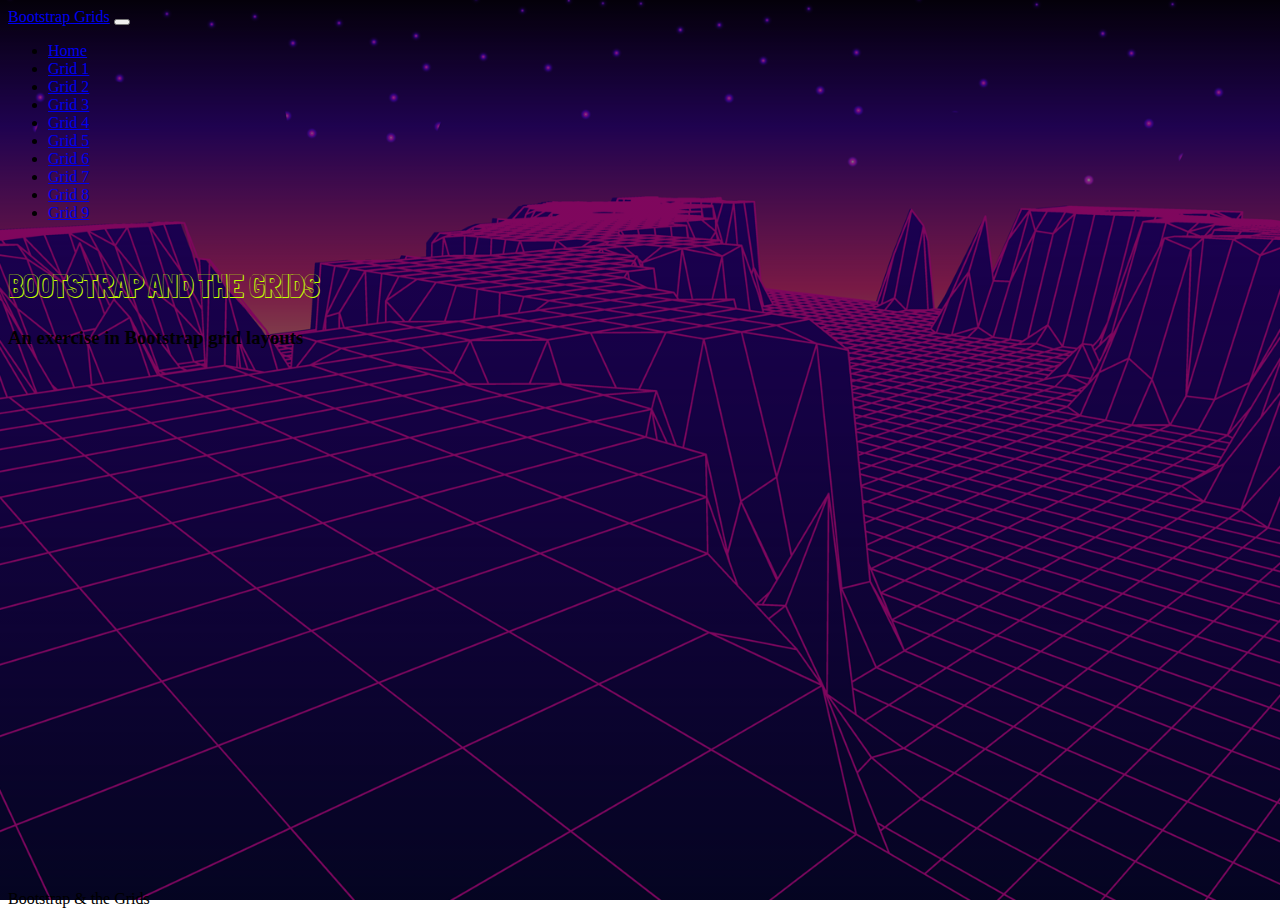
<file: index.html>
<!DOCTYPE html>
<html lang="en">
  <head>
    <meta charset="UTF-8" />
    <meta
      name="viewport"
      content="width=device-width, initial-scale=1.0, shrink-to-fit=no"
    />
    <title>Bootstrap & the Grids</title>

    <!-- Bootstrap CSS-->
    <link
      href="https://cdn.jsdelivr.net/npm/bootstrap@5.3.0-alpha2/dist/css/bootstrap.min.css"
      rel="stylesheet"
      integrity="sha384-aFq/bzH65dt+w6FI2ooMVUpc+21e0SRygnTpmBvdBgSdnuTN7QbdgL+OapgHtvPp"
      crossorigin="anonymous"
    />
    <!-- Google Fonts -->
    <link rel="preconnect" href="https://fonts.googleapis.com" />
    <link rel="preconnect" href="https://fonts.gstatic.com" crossorigin />
    <link
      href="https://fonts.googleapis.com/css2?family=Londrina+Shadow&display=swap"
      rel="stylesheet"
    />

    <!-- Custom CSS -->
    <link rel="stylesheet" href="/css/site.css" />
  </head>
  <body class="bgimage">
    <header>
      <nav class="navbar navbar-expand-lg navbar-dark bg-dark">
        <div class="container-fluid">
          <a class="navbar-brand" href="/grid1.html"> Bootstrap Grids</a>
          <button
            class="navbar-toggler"
            type="button"
            data-bs-toggle="collapse"
            data-bs-target="#navbarSupportedContent"
            aria-controls="navbarSupportedContent"
            aria-expanded="false"
            aria-label="Toggle navigation"
          >
            <span class="navbar-toggler-icon"></span>
          </button>
          <div class="collapse navbar-collapse" id="navbarSupportedContent">
            <ul class="navbar-nav me-auto mb-2 mb-lg-0">
              <li class="nav-item">
                <a
                  class="nav-link active"
                  aria-current="page"
                  href="/index.html"
                  >Home</a
                >
              </li>
              <li class="nav-item">
                <a class="nav-link" href="/grid1.html">Grid 1</a>
              </li>
              <li class="nav-item">
                <a class="nav-link" href="/grid2.html">Grid 2</a>
              </li>
              <li class="nav-item">
                <a class="nav-link" href="/grid3.html">Grid 3</a>
              </li>
              <li class="nav-item">
                <a class="nav-link" href="/grid4.html">Grid 4</a>
              </li>
              <li class="nav-item">
                <a class="nav-link" href="/grid5.html">Grid 5</a>
              </li>
              <li class="nav-item">
                <a class="nav-link" href="/grid6.html">Grid 6</a>
              </li>
              <li class="nav-item">
                <a class="nav-link" href="/grid7.html">Grid 7</a>
              </li>
              <li class="nav-item">
                <a class="nav-link" href="/grid8.html">Grid 8</a>
              </li>
              <li class="nav-item">
                <a class="nav-link" href="/grid9.html">Grid 9</a>
              </li>
            </ul>
          </div>
        </div>
      </nav>
    </header>
    <main>
      <div
        class="container d-flex justify-content-center align-items-center h-100"
      >
        <div class="text-center">
          <h1 class="display-1 heroText">Bootstrap and the Grids</h1>
          <h3 class="text-light">An exercise in Bootstrap grid layouts</h3>
        </div>
      </div>
    </main>
    <footer class="bg-dark p-3">
      <div class="text-center">
        <!-- not a semantic tag, divides page by the width of the page-->
        <span class="text-light"> Bootstrap & the Grids </span>
        <!-- span tag is similar to a div, lets you format something inside of the span, a portion of a line, inline-->
      </div>
    </footer>
    <script
      src="https://cdn.jsdelivr.net/npm/bootstrap@5.3.0-alpha2/dist/js/bootstrap.bundle.min.js"
      integrity="sha384-qKXV1j0HvMUeCBQ+QVp7JcfGl760yU08IQ+GpUo5hlbpg51QRiuqHAJz8+BrxE/N"
      crossorigin="anonymous"
    ></script>
  </body>
</html>
</file>
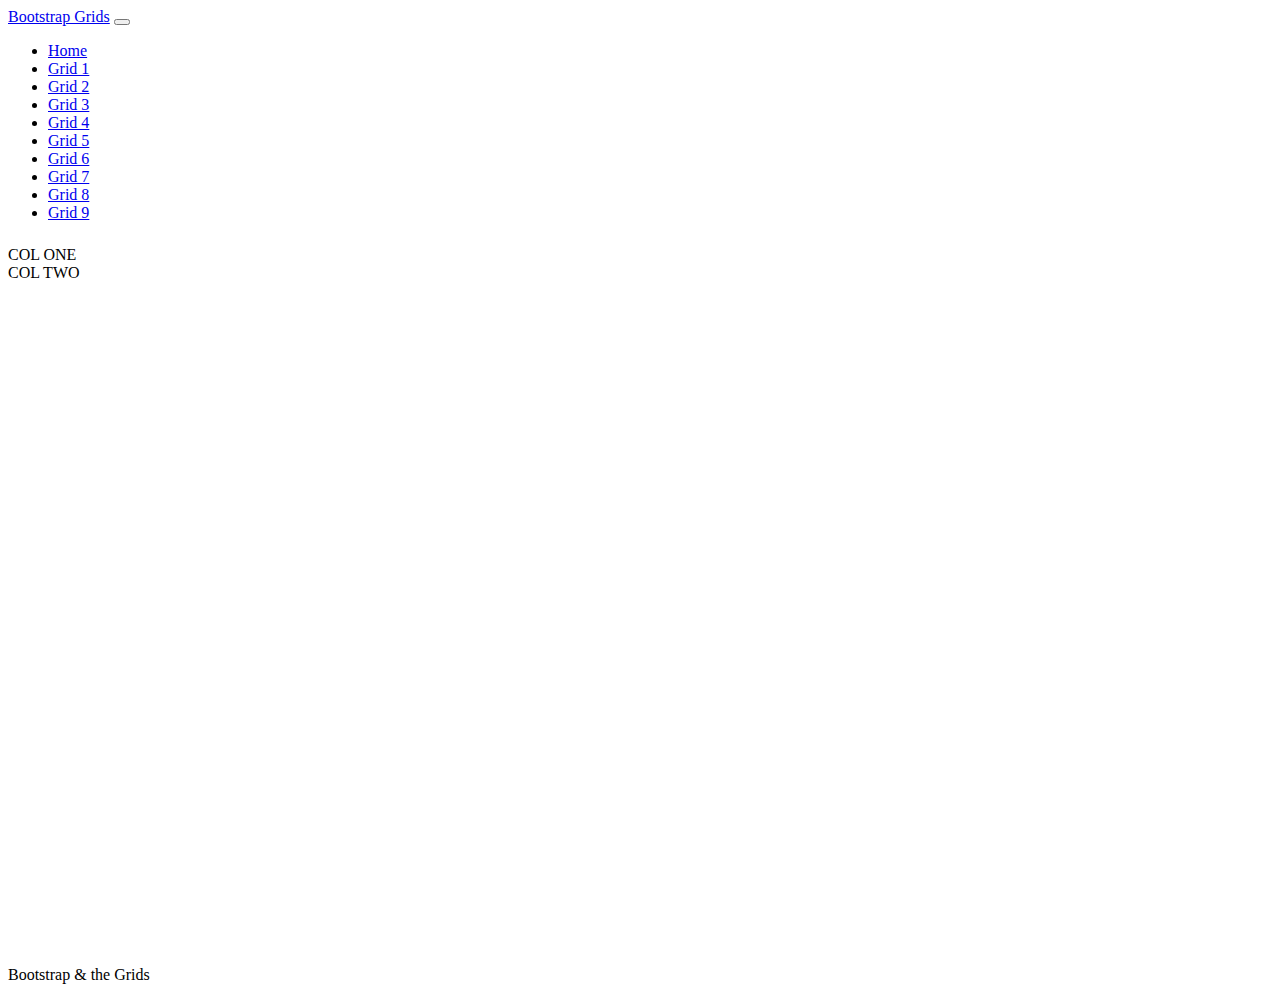
<file: grid1.html>
<!DOCTYPE html>
<html lang="en">
  <head>
    <meta charset="UTF-8" />
    <meta
      name="viewport"
      content="width=device-width, initial-scale=1.0, shrink-to-fit=no"
    />
    <title>Bootstrap & the Grids</title>

    <!-- Bootstrap CSS-->
    <link
      href="https://cdn.jsdelivr.net/npm/bootstrap@5.3.0-alpha2/dist/css/bootstrap.min.css"
      rel="stylesheet"
      integrity="sha384-aFq/bzH65dt+w6FI2ooMVUpc+21e0SRygnTpmBvdBgSdnuTN7QbdgL+OapgHtvPp"
      crossorigin="anonymous"
    />
    <!-- Google Fonts -->
    <link rel="preconnect" href="https://fonts.googleapis.com" />
    <link rel="preconnect" href="https://fonts.gstatic.com" crossorigin />
    <link
      href="https://fonts.googleapis.com/css2?family=Londrina+Shadow&display=swap"
      rel="stylesheet"
    />

    <!-- Custom CSS -->
    <link rel="stylesheet" href="/css/site.css" />
  </head>
  <body>
    <header>
      <nav class="navbar navbar-expand-lg navbar-dark bg-dark">
        <div class="container-fluid">
          <a class="navbar-brand" href="/grid1.html"> Bootstrap Grids</a>
          <button
            class="navbar-toggler"
            type="button"
            data-bs-toggle="collapse"
            data-bs-target="#navbarSupportedContent"
            aria-controls="navbarSupportedContent"
            aria-expanded="false"
            aria-label="Toggle navigation"
          >
            <span class="navbar-toggler-icon"></span>
          </button>
          <div class="collapse navbar-collapse" id="navbarSupportedContent">
            <ul class="navbar-nav me-auto mb-2 mb-lg-0">
              <li class="nav-item">
                <a class="nav-link" href="/index.html">Home</a>
              </li>
              <li class="nav-item">
                <a
                  class="nav-link active"
                  aria-current="page"
                  href="/grid1.html"
                  >Grid 1</a
                >
              </li>
              <li class="nav-item">
                <a class="nav-link" href="/grid2.html">Grid 2</a>
              </li>
              <li class="nav-item">
                <a class="nav-link" href="/grid3.html">Grid 3</a>
              </li>
              <li class="nav-item">
                <a class="nav-link" href="/grid4.html">Grid 4</a>
              </li>
              <li class="nav-item">
                <a class="nav-link" href="/grid5.html">Grid 5</a>
              </li>
              <li class="nav-item">
                <a class="nav-link" href="/grid6.html">Grid 6</a>
              </li>
              <li class="nav-item">
                <a class="nav-link" href="/grid7.html">Grid 7</a>
              </li>
              <li class="nav-item">
                <a class="nav-link" href="/grid8.html">Grid 8</a>
              </li>
              <li class="nav-item">
                <a class="nav-link" href="/grid9.html">Grid 9</a>
              </li>
            </ul>
          </div>
        </div>
      </nav>
    </header>
    <main class="container"> <!-- creates a container which is not the full width of the page, has margins on either side-->
      <div class="minHeight row row-cols-1 row-cols-md-2">
        <!-- responsivesness for columns -->
        <div class="col">
          <article class="h-100 text-light p-3 bg-dark">COL ONE</article>
          <!-- Style the items within the col, not the col themsleves-->
        </div>
        <div class="col">
          <article class="h-100 text-light p-3 bg-secondary">COL TWO</article>
          <!-- Style the items within the col, not the col themsleves-->
        </div>
      </div>
    </main>
    <footer class="bg-dark p-3">
      <div class="text-center">
        <!-- Div is not a semantic tag, divides page by the width of the page-->
        <span class="text-light"> Bootstrap & the Grids </span>
        <!-- span tag is similar to a div, lets you format something inside of the span, a portion of a line, inline-->
      </div>
    </footer>
    <script
      src="https://cdn.jsdelivr.net/npm/bootstrap@5.3.0-alpha2/dist/js/bootstrap.bundle.min.js"
      integrity="sha384-qKXV1j0HvMUeCBQ+QVp7JcfGl760yU08IQ+GpUo5hlbpg51QRiuqHAJz8+BrxE/N"
      crossorigin="anonymous"
    ></script>
  </body>
</html>
</file>
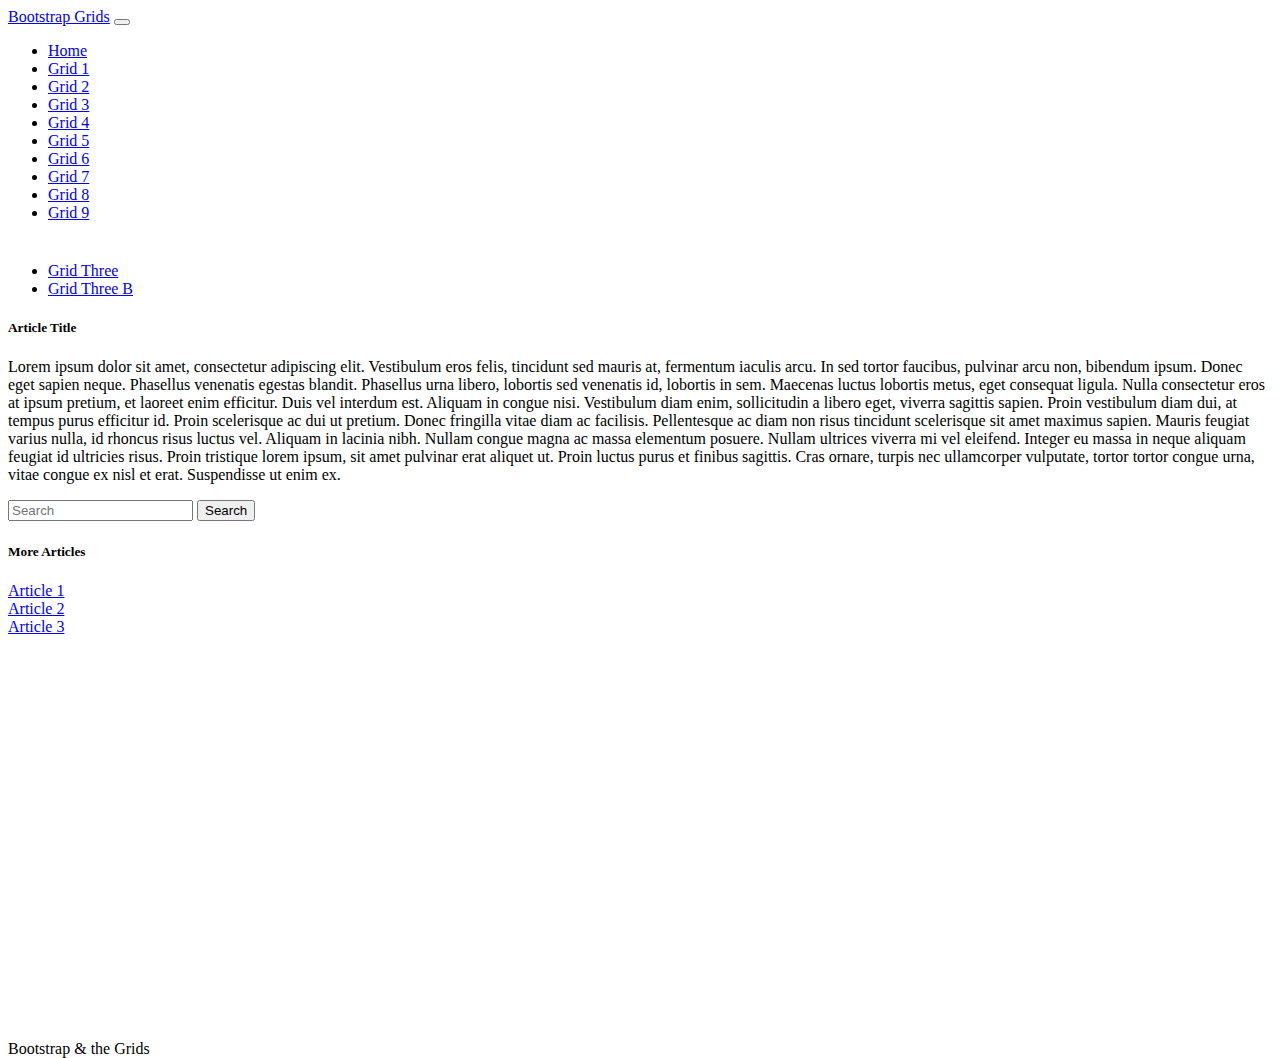
<file: grid3b.html>
<!DOCTYPE html>
<html lang="en">
  <head>
    <meta charset="UTF-8" />
    <meta
      name="viewport"
      content="width=device-width, initial-scale=1.0, shrink-to-fit=no"
    />
    <title>Bootstrap & the Grids</title>

    <!-- Bootstrap CSS-->
    <link
      href="https://cdn.jsdelivr.net/npm/bootstrap@5.3.0-alpha2/dist/css/bootstrap.min.css"
      rel="stylesheet"
      integrity="sha384-aFq/bzH65dt+w6FI2ooMVUpc+21e0SRygnTpmBvdBgSdnuTN7QbdgL+OapgHtvPp"
      crossorigin="anonymous"
    />
    <!-- Google Fonts -->
    <link rel="preconnect" href="https://fonts.googleapis.com" />
    <link rel="preconnect" href="https://fonts.gstatic.com" crossorigin />
    <link
      href="https://fonts.googleapis.com/css2?family=Londrina+Shadow&display=swap"
      rel="stylesheet"
    />

    <!-- Custom CSS -->
    <link rel="stylesheet" href="/css/site.css" />
  </head>
  <body>
    <header>
      <nav class="navbar navbar-expand-lg navbar-dark bg-dark">
        <div class="container-fluid">
          <a class="navbar-brand" href="/grid1.html"> Bootstrap Grids</a>
          <button
            class="navbar-toggler"
            type="button"
            data-bs-toggle="collapse"
            data-bs-target="#navbarSupportedContent"
            aria-controls="navbarSupportedContent"
            aria-expanded="false"
            aria-label="Toggle navigation"
          >
            <span class="navbar-toggler-icon"></span>
          </button>
          <div class="collapse navbar-collapse" id="navbarSupportedContent">
            <ul class="navbar-nav me-auto mb-2 mb-lg-0">
              <li class="nav-item">
                <a class="nav-link" href="/index.html">Home</a>
              </li>
              <li class="nav-item">
                <a class="nav-link" href="/grid1.html">Grid 1</a>
              </li>
              <li class="nav-item">
                <a class="nav-link" href="/grid2.html">Grid 2</a>
              </li>
              <li class="nav-item">
                <a
                  class="nav-link active"
                  aria-current="page"
                  href="/grid3.html"
                  >Grid 3</a
                >
              </li>
              <li class="nav-item">
                <a class="nav-link" href="/grid4.html">Grid 4</a>
              </li>
              <li class="nav-item">
                <a class="nav-link" href="/grid5.html">Grid 5</a>
              </li>
              <li class="nav-item">
                <a class="nav-link" href="/grid6.html">Grid 6</a>
              </li>
              <li class="nav-item">
                <a class="nav-link" href="/grid7.html">Grid 7</a>
              </li>
              <li class="nav-item">
                <a class="nav-link" href="/grid8.html">Grid 8</a>
              </li>
              <li class="nav-item">
                <a class="nav-link" href="/grid9.html">Grid 9</a>
              </li>
            </ul>
          </div>
        </div>
      </nav>
    </header>
    <main class="container">
      <ul class="nav nav-pills mb-1">
        <li class="nav-item">
          <a class="nav-link" href="/grid3.html">Grid Three</a>
        </li>
        <li class="nav-item">
          <a class="nav-link active" href="/grid3b.html">Grid Three B</a>
        </li>
      </ul>
      <div class="minHeight row g-2">
        <div class="col-7">
          <article class="bg-secondary text-light">
            <div class="p-3">
              <h5>Article Title</h5>
              <p>
                Lorem ipsum dolor sit amet, consectetur adipiscing elit.
                Vestibulum eros felis, tincidunt sed mauris at, fermentum
                iaculis arcu. In sed tortor faucibus, pulvinar arcu non,
                bibendum ipsum. Donec eget sapien neque. Phasellus venenatis
                egestas blandit. Phasellus urna libero, lobortis sed venenatis
                id, lobortis in sem. Maecenas luctus lobortis metus, eget
                consequat ligula. Nulla consectetur eros at ipsum pretium, et
                laoreet enim efficitur. Duis vel interdum est. Aliquam in congue
                nisi. Vestibulum diam enim, sollicitudin a libero eget, viverra
                sagittis sapien. Proin vestibulum diam dui, at tempus purus
                efficitur id. Proin scelerisque ac dui ut pretium. Donec
                fringilla vitae diam ac facilisis. Pellentesque ac diam non
                risus tincidunt scelerisque sit amet maximus sapien. Mauris
                feugiat varius nulla, id rhoncus risus luctus vel. Aliquam in
                lacinia nibh. Nullam congue magna ac massa elementum posuere.
                Nullam ultrices viverra mi vel eleifend. Integer eu massa in
                neque aliquam feugiat id ultricies risus. Proin tristique lorem
                ipsum, sit amet pulvinar erat aliquet ut. Proin luctus purus et
                finibus sagittis. Cras ornare, turpis nec ullamcorper vulputate,
                tortor tortor congue urna, vitae congue ex nisl et erat.
                Suspendisse ut enim ex.
              </p>
            </div>
          </article>
        </div>
        <div class="col-5 flex-column">
          <aside class="bg-secondary text-light mb-2 d-flex p-3 gap-2">
            <input placeholder="Search" class="form-control" />
            <button class="btn btn-outline-light">Search</button>
          </aside>
          <!-- mb means MARGIN BOTTOM so only margin on the bottom-->
          <aside class="bg-dark text-light p-3 pb-5">
            <h5>More Articles</h5>
            <div class="m-3">
              <a href="#">Article 1</a>
            </div>
            <div class="m-3">
              <a href="#">Article 2</a>
            </div>
            <div class="m-3">
              <a href="#">Article 3</a>
            </div>
          </aside>
        </div>
      </div>
    </main>
    <footer class="bg-dark p-3">
      <div class="text-center">
        <!-- not a semantic tag, divides page by the width of the page-->
        <span class="text-light"> Bootstrap & the Grids </span>
        <!-- span tag is similar to a div, lets you format something inside of the span, a portion of a line, inline-->
      </div>
    </footer>
    <script
      src="https://cdn.jsdelivr.net/npm/bootstrap@5.3.0-alpha2/dist/js/bootstrap.bundle.min.js"
      integrity="sha384-qKXV1j0HvMUeCBQ+QVp7JcfGl760yU08IQ+GpUo5hlbpg51QRiuqHAJz8+BrxE/N"
      crossorigin="anonymous"
    ></script>
  </body>
</html>
</file>
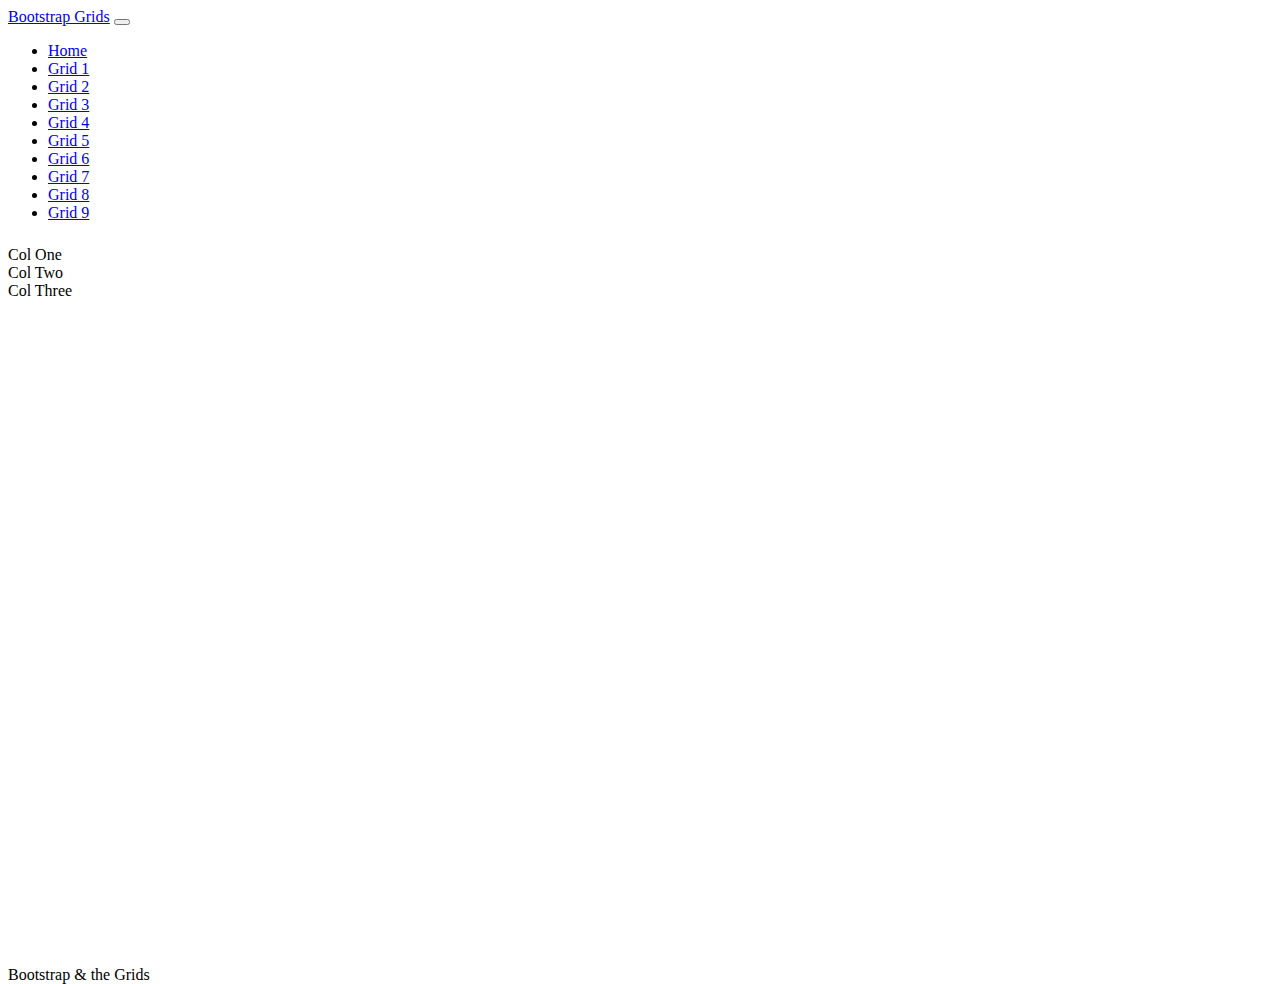
<file: grid4.html>
<!DOCTYPE html>
<html lang="en">
  <head>
    <meta charset="UTF-8" />
    <meta
      name="viewport"
      content="width=device-width, initial-scale=1.0, shrink-to-fit=no"
    />
    <title>Bootstrap & the Grids</title>

    <!-- Bootstrap CSS-->
    <link
      href="https://cdn.jsdelivr.net/npm/bootstrap@5.3.0-alpha2/dist/css/bootstrap.min.css"
      rel="stylesheet"
      integrity="sha384-aFq/bzH65dt+w6FI2ooMVUpc+21e0SRygnTpmBvdBgSdnuTN7QbdgL+OapgHtvPp"
      crossorigin="anonymous"
    />
    <!-- Google Fonts -->
    <link rel="preconnect" href="https://fonts.googleapis.com" />
    <link rel="preconnect" href="https://fonts.gstatic.com" crossorigin />
    <link
      href="https://fonts.googleapis.com/css2?family=Londrina+Shadow&display=swap"
      rel="stylesheet"
    />

    <!-- Custom CSS -->
    <link rel="stylesheet" href="/css/site.css" />
  </head>
  <body>
    <header>
      <nav class="navbar navbar-expand-lg navbar-dark bg-dark">
        <div class="container-fluid">
          <a class="navbar-brand" href="/grid1.html"> Bootstrap Grids</a>
          <button
            class="navbar-toggler"
            type="button"
            data-bs-toggle="collapse"
            data-bs-target="#navbarSupportedContent"
            aria-controls="navbarSupportedContent"
            aria-expanded="false"
            aria-label="Toggle navigation"
          >
            <span class="navbar-toggler-icon"></span>
          </button>
          <div class="collapse navbar-collapse" id="navbarSupportedContent">
            <ul class="navbar-nav me-auto mb-2 mb-lg-0">
              <li class="nav-item">
                <a
                  class="nav-link"
                  href="/index.html"
                  >Home</a
                >
              </li>
              <li class="nav-item">
                <a class="nav-link" href="/grid1.html">Grid 1</a>
              </li>
              <li class="nav-item">
                <a class="nav-link" href="/grid2.html">Grid 2</a>
              </li>
              <li class="nav-item">
                <a class="nav-link" href="/grid3.html">Grid 3</a>
              </li>
              <li class="nav-item">
                <a class="nav-link active"
                  aria-current="page" href="/grid4.html">Grid 4</a>
              </li>
              <li class="nav-item">
                <a class="nav-link" href="/grid5.html">Grid 5</a>
              </li>
              <li class="nav-item">
                <a class="nav-link" href="/grid6.html">Grid 6</a>
              </li>
              <li class="nav-item">
                <a class="nav-link" href="/grid7.html">Grid 7</a>
              </li>
              <li class="nav-item">
                <a class="nav-link" href="/grid8.html">Grid 8</a>
              </li>
              <li class="nav-item">
                <a class="nav-link" href="/grid9.html">Grid 9</a>
              </li>
            </ul>
          </div>
        </div>
      </nav>
    </header>
    <main class="container">
      <div class="minHeight row row-cols-1 row-cols-md-3">
        <div class="col"> <!-- Could also apply the cols-md-3 on the column declaring div! allows more fine grained control-->
          <article class="bg-secondary text-light h-100 m-1">
            Col One
          </article>
        </div>
        <div class="col">
          <article class="bg-dark text-light h-100 m-1">
            Col Two
          </article>
        </div>
        <div class="col">
          <article class="bg-secondary text-light h-100 m-1">
            Col Three
          </article>
        </div>
      </div>
    </main>
    <footer class="bg-dark p-3">
      <div class="text-center">
        <!-- not a semantic tag, divides page by the width of the page-->
        <span class="text-light"> Bootstrap & the Grids </span>
        <!-- span tag is similar to a div, lets you format something inside of the span, a portion of a line, inline-->
      </div>
    </footer>
    <script
      src="https://cdn.jsdelivr.net/npm/bootstrap@5.3.0-alpha2/dist/js/bootstrap.bundle.min.js"
      integrity="sha384-qKXV1j0HvMUeCBQ+QVp7JcfGl760yU08IQ+GpUo5hlbpg51QRiuqHAJz8+BrxE/N"
      crossorigin="anonymous"
    ></script>
  </body>
</html>
</file>
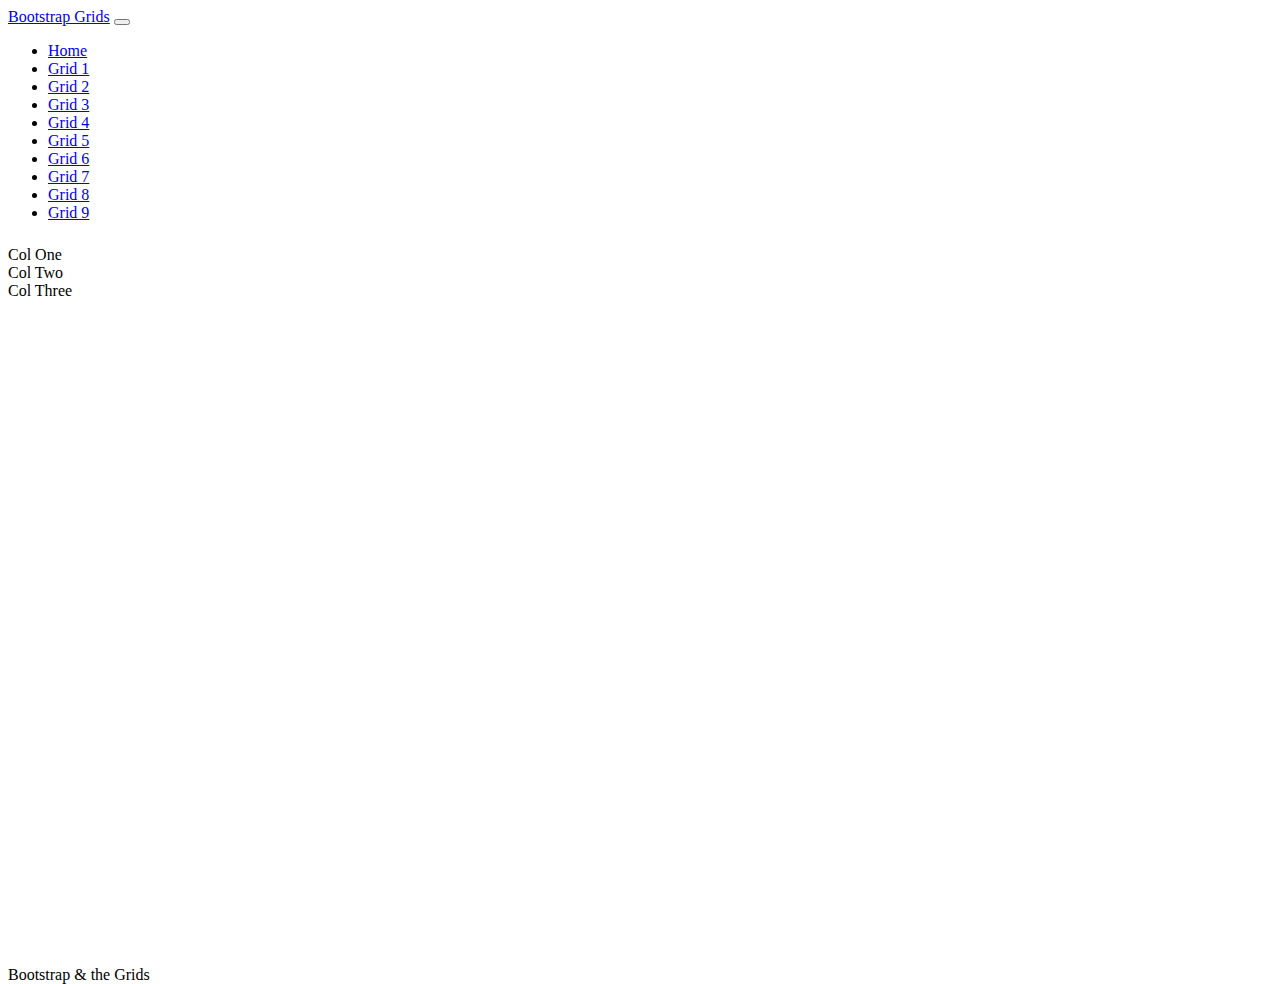
<file: grid5.html>
<!DOCTYPE html>
<html lang="en">
  <head>
    <meta charset="UTF-8" />
    <meta
      name="viewport"
      content="width=device-width, initial-scale=1.0, shrink-to-fit=no"
    />
    <title>Bootstrap & the Grids</title>

    <!-- Bootstrap CSS-->
    <link
      href="https://cdn.jsdelivr.net/npm/bootstrap@5.3.0-alpha2/dist/css/bootstrap.min.css"
      rel="stylesheet"
      integrity="sha384-aFq/bzH65dt+w6FI2ooMVUpc+21e0SRygnTpmBvdBgSdnuTN7QbdgL+OapgHtvPp"
      crossorigin="anonymous"
    />
    <!-- Google Fonts -->
    <link rel="preconnect" href="https://fonts.googleapis.com" />
    <link rel="preconnect" href="https://fonts.gstatic.com" crossorigin />
    <link
      href="https://fonts.googleapis.com/css2?family=Londrina+Shadow&display=swap"
      rel="stylesheet"
    />

    <!-- Custom CSS -->
    <link rel="stylesheet" href="/css/site.css" />
  </head>
  <body>
    <header>
      <nav class="navbar navbar-expand-lg navbar-dark bg-dark">
        <div class="container-fluid">
          <a class="navbar-brand" href="/grid1.html"> Bootstrap Grids</a>
          <button
            class="navbar-toggler"
            type="button"
            data-bs-toggle="collapse"
            data-bs-target="#navbarSupportedContent"
            aria-controls="navbarSupportedContent"
            aria-expanded="false"
            aria-label="Toggle navigation"
          >
            <span class="navbar-toggler-icon"></span>
          </button>
          <div class="collapse navbar-collapse" id="navbarSupportedContent">
            <ul class="navbar-nav me-auto mb-2 mb-lg-0">
              <li class="nav-item">
                <a
                  class="nav-link"
                  href="/index.html"
                  >Home</a
                >
              </li>
              <li class="nav-item">
                <a class="nav-link" href="/grid1.html">Grid 1</a>
              </li>
              <li class="nav-item">
                <a class="nav-link" href="/grid2.html">Grid 2</a>
              </li>
              <li class="nav-item">
                <a class="nav-link" href="/grid3.html">Grid 3</a>
              </li>
              <li class="nav-item">
                <a class="nav-link" href="/grid4.html">Grid 4</a>
              </li>
              <li class="nav-item">
                <a class="nav-link active"
                  aria-current="page" href="/grid5.html">Grid 5</a>
              </li>
              <li class="nav-item">
                <a class="nav-link" href="/grid6.html">Grid 6</a>
              </li>
              <li class="nav-item">
                <a class="nav-link" href="/grid7.html">Grid 7</a>
              </li>
              <li class="nav-item">
                <a class="nav-link" href="/grid8.html">Grid 8</a>
              </li>
              <li class="nav-item">
                <a class="nav-link" href="/grid9.html">Grid 9</a>
              </li>
            </ul>
          </div>
        </div>
      </nav>
    </header>
    <main class="container">
      <div class="minHeight row row-cols-1 gy-1"> <!-- g declares a gutter, space between cells of a grid -->
        <div class="col col-md-3"> <!-- Could also apply the cols-md-3 on the column declaring div! allows more fine grained control-->
          <article class="bg-secondary text-light h-100 m-1">
            Col One
          </article>
        </div>
        <div class="col col-md-6">
          <article class="bg-dark text-light h-100 m-1">
            Col Two
          </article>
        </div>
        <div class="col col-md-3">
          <article class="bg-secondary text-light h-100 m-1">
            Col Three
          </article>
        </div>
      </div>
    </main>
    <footer class="bg-dark p-3">
      <div class="text-center">
        <!-- not a semantic tag, divides page by the width of the page-->
        <span class="text-light"> Bootstrap & the Grids </span>
        <!-- span tag is similar to a div, lets you format something inside of the span, a portion of a line, inline-->
      </div>
    </footer>
    <script
      src="https://cdn.jsdelivr.net/npm/bootstrap@5.3.0-alpha2/dist/js/bootstrap.bundle.min.js"
      integrity="sha384-qKXV1j0HvMUeCBQ+QVp7JcfGl760yU08IQ+GpUo5hlbpg51QRiuqHAJz8+BrxE/N"
      crossorigin="anonymous"
    ></script>
  </body>
</html>
</file>
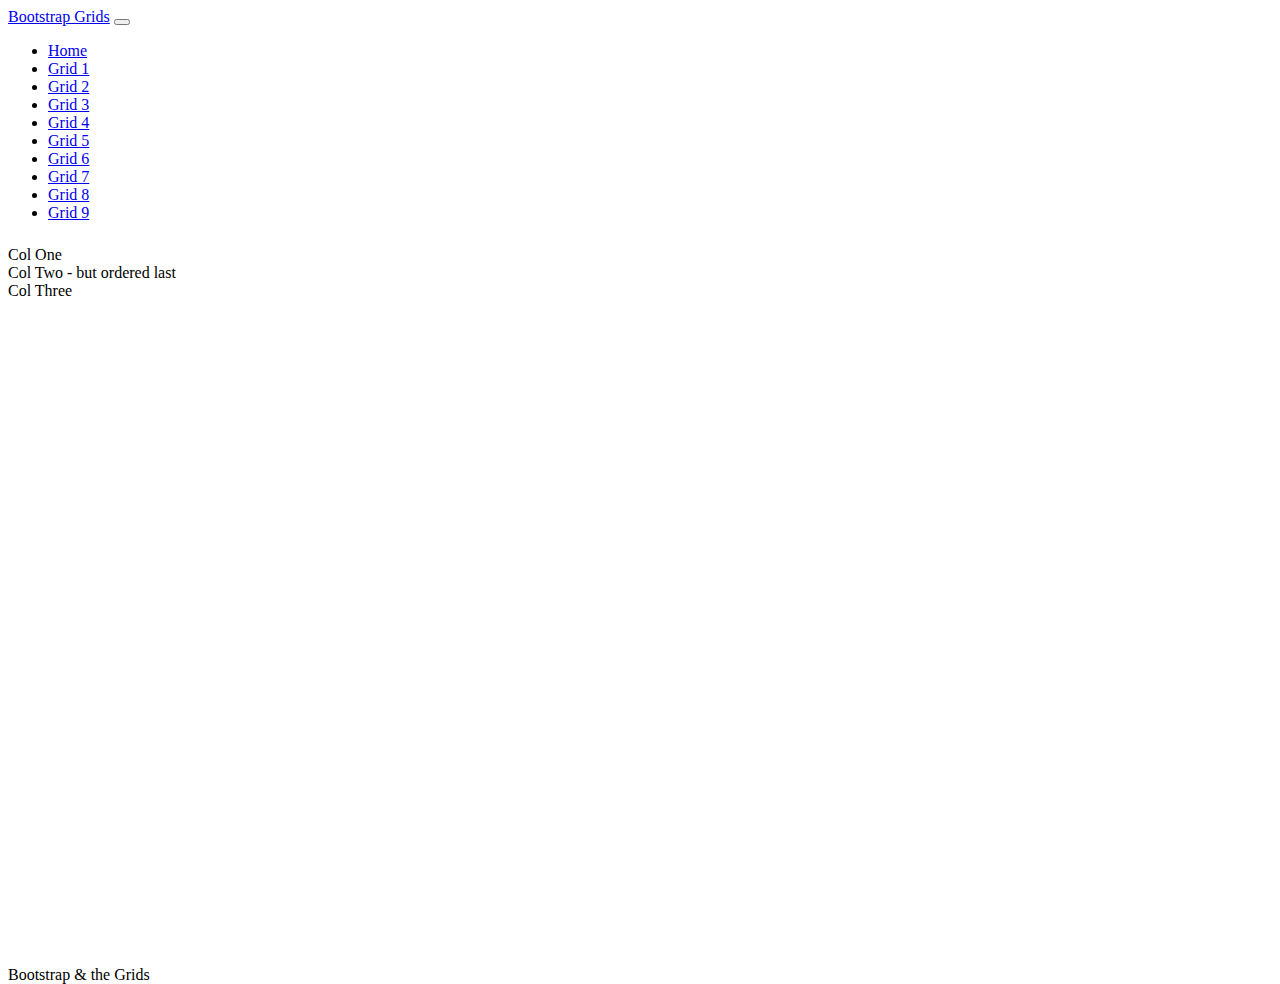
<file: grid6.html>
<!DOCTYPE html>
<html lang="en">
  <head>
    <meta charset="UTF-8" />
    <meta
      name="viewport"
      content="width=device-width, initial-scale=1.0, shrink-to-fit=no"
    />
    <title>Bootstrap & the Grids</title>

    <!-- Bootstrap CSS-->
    <link
      href="https://cdn.jsdelivr.net/npm/bootstrap@5.3.0-alpha2/dist/css/bootstrap.min.css"
      rel="stylesheet"
      integrity="sha384-aFq/bzH65dt+w6FI2ooMVUpc+21e0SRygnTpmBvdBgSdnuTN7QbdgL+OapgHtvPp"
      crossorigin="anonymous"
    />
    <!-- Google Fonts -->
    <link rel="preconnect" href="https://fonts.googleapis.com" />
    <link rel="preconnect" href="https://fonts.gstatic.com" crossorigin />
    <link
      href="https://fonts.googleapis.com/css2?family=Londrina+Shadow&display=swap"
      rel="stylesheet"
    />

    <!-- Custom CSS -->
    <link rel="stylesheet" href="/css/site.css" />
  </head>
  <body>
    <header>
      <nav class="navbar navbar-expand-lg navbar-dark bg-dark">
        <div class="container-fluid">
          <a class="navbar-brand" href="/grid1.html"> Bootstrap Grids</a>
          <button
            class="navbar-toggler"
            type="button"
            data-bs-toggle="collapse"
            data-bs-target="#navbarSupportedContent"
            aria-controls="navbarSupportedContent"
            aria-expanded="false"
            aria-label="Toggle navigation"
          >
            <span class="navbar-toggler-icon"></span>
          </button>
          <div class="collapse navbar-collapse" id="navbarSupportedContent">
            <ul class="navbar-nav me-auto mb-2 mb-lg-0">
              <li class="nav-item">
                <a
                  class="nav-link"
                  href="/index.html"
                  >Home</a
                >
              </li>
              <li class="nav-item">
                <a class="nav-link" href="/grid1.html">Grid 1</a>
              </li>
              <li class="nav-item">
                <a class="nav-link" href="/grid2.html">Grid 2</a>
              </li>
              <li class="nav-item">
                <a class="nav-link" href="/grid3.html">Grid 3</a>
              </li>
              <li class="nav-item">
                <a class="nav-link" href="/grid4.html">Grid 4</a>
              </li>
              <li class="nav-item">
                <a class="nav-link" href="/grid5.html">Grid 5</a>
              </li>
              <li class="nav-item">
                <a class="nav-link active"
                  aria-current="page" href="/grid6.html">Grid 6</a>
              </li>
              <li class="nav-item">
                <a class="nav-link" href="/grid7.html">Grid 7</a>
              </li>
              <li class="nav-item">
                <a class="nav-link" href="/grid8.html">Grid 8</a>
              </li>
              <li class="nav-item">
                <a class="nav-link" href="/grid9.html">Grid 9</a>
              </li>
            </ul>
          </div>
        </div>
      </nav>
    </header>
    <main class="container">
      <div class="minHeight row row-cols-1 gy-2">
        <div class="col col-md-12">
          <article class="bg-secondary h-100 text-light p-2"> Col One </article>
        </div>
        <div class="col col-md-6 order-md-last"> <!-- can set breakpoints on NEARLY ALL bootstrap classes (for med device size, order this item last) -->
          <article class="bg-dark h-100 text-light p-2"> Col Two - but ordered last </article>
        </div>
        <div class="col col-md-6">
          <article class="bg-secondary h-100 text-light p-2"> Col Three </article>
        </div>
      </div>
    </main>
    <footer class="bg-dark p-3">
      <div class="text-center">
        <!-- not a semantic tag, divides page by the width of the page-->
        <span class="text-light"> Bootstrap & the Grids </span>
        <!-- span tag is similar to a div, lets you format something inside of the span, a portion of a line, inline-->
      </div>
    </footer>
    <script
      src="https://cdn.jsdelivr.net/npm/bootstrap@5.3.0-alpha2/dist/js/bootstrap.bundle.min.js"
      integrity="sha384-qKXV1j0HvMUeCBQ+QVp7JcfGl760yU08IQ+GpUo5hlbpg51QRiuqHAJz8+BrxE/N"
      crossorigin="anonymous"
    ></script>
  </body>
</html>
</file>
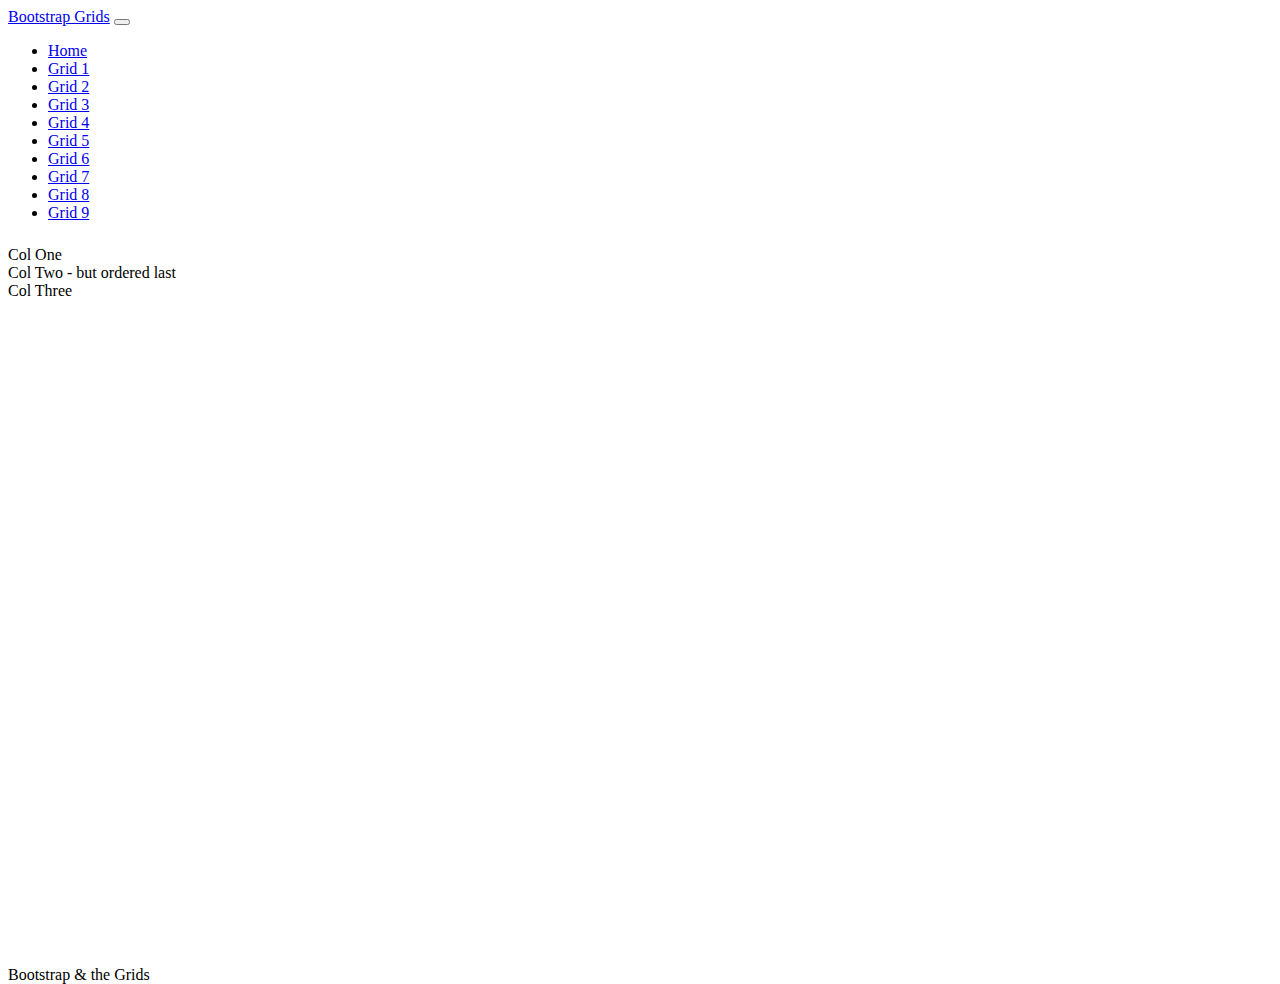
<file: grid7.html>
<!DOCTYPE html>
<html lang="en">
  <head>
    <meta charset="UTF-8" />
    <meta
      name="viewport"
      content="width=device-width, initial-scale=1.0, shrink-to-fit=no"
    />
    <title>Bootstrap & the Grids</title>

    <!-- Bootstrap CSS-->
    <link
      href="https://cdn.jsdelivr.net/npm/bootstrap@5.3.0-alpha2/dist/css/bootstrap.min.css"
      rel="stylesheet"
      integrity="sha384-aFq/bzH65dt+w6FI2ooMVUpc+21e0SRygnTpmBvdBgSdnuTN7QbdgL+OapgHtvPp"
      crossorigin="anonymous"
    />
    <!-- Google Fonts -->
    <link rel="preconnect" href="https://fonts.googleapis.com" />
    <link rel="preconnect" href="https://fonts.gstatic.com" crossorigin />
    <link
      href="https://fonts.googleapis.com/css2?family=Londrina+Shadow&display=swap"
      rel="stylesheet"
    />

    <!-- Custom CSS -->
    <link rel="stylesheet" href="/css/site.css" />
  </head>
  <body>
    <header>
      <nav class="navbar navbar-expand-lg navbar-dark bg-dark">
        <div class="container-fluid">
          <a class="navbar-brand" href="/grid1.html"> Bootstrap Grids</a>
          <button
            class="navbar-toggler"
            type="button"
            data-bs-toggle="collapse"
            data-bs-target="#navbarSupportedContent"
            aria-controls="navbarSupportedContent"
            aria-expanded="false"
            aria-label="Toggle navigation"
          >
            <span class="navbar-toggler-icon"></span>
          </button>
          <div class="collapse navbar-collapse" id="navbarSupportedContent">
            <ul class="navbar-nav me-auto mb-2 mb-lg-0">
              <li class="nav-item">
                <a
                  class="nav-link"
                  href="/index.html"
                  >Home</a
                >
              </li>
              <li class="nav-item">
                <a class="nav-link" href="/grid1.html">Grid 1</a>
              </li>
              <li class="nav-item">
                <a class="nav-link" href="/grid2.html">Grid 2</a>
              </li>
              <li class="nav-item">
                <a class="nav-link" href="/grid3.html">Grid 3</a>
              </li>
              <li class="nav-item">
                <a class="nav-link" href="/grid4.html">Grid 4</a>
              </li>
              <li class="nav-item">
                <a class="nav-link" href="/grid5.html">Grid 5</a>
              </li>
              <li class="nav-item">
                <a class="nav-link" href="/grid6.html">Grid 6</a>
              </li>
              <li class="nav-item">
                <a class="nav-link active"
                  aria-current="page" href="/grid7.html">Grid 7</a>
              </li>
              <li class="nav-item">
                <a class="nav-link" href="/grid8.html">Grid 8</a>
              </li>
              <li class="nav-item">
                <a class="nav-link" href="/grid9.html">Grid 9</a>
              </li>
            </ul>
          </div>
        </div>
      </nav>
    </header>
    <main class="container-fluid"> <!-- gives a container which nearly fills up the width of the page-->
      <div class="minHeight row row-cols-1 gy-2">
        <div class="col col-md-12">
          <article class="bg-secondary h-100 text-light p-2"> Col One </article>
        </div>
        <div class="col col-md-6 order-md-last"> <!-- can set breakpoints on NEARLY ALL bootstrap classes (for med device size, order this item last) -->
          <article class="bg-dark h-100 text-light p-2"> Col Two - but ordered last </article>
        </div>
        <div class="col col-md-6">
          <article class="bg-secondary h-100 text-light p-2"> Col Three </article>
        </div>
      </div>
    </main>
    <footer class="bg-dark p-3">
      <div class="text-center">
        <!-- not a semantic tag, divides page by the width of the page-->
        <span class="text-light"> Bootstrap & the Grids </span>
        <!-- span tag is similar to a div, lets you format something inside of the span, a portion of a line, inline-->
      </div>
    </footer>
    <script
      src="https://cdn.jsdelivr.net/npm/bootstrap@5.3.0-alpha2/dist/js/bootstrap.bundle.min.js"
      integrity="sha384-qKXV1j0HvMUeCBQ+QVp7JcfGl760yU08IQ+GpUo5hlbpg51QRiuqHAJz8+BrxE/N"
      crossorigin="anonymous"
    ></script>
  </body>
</html>
</file>
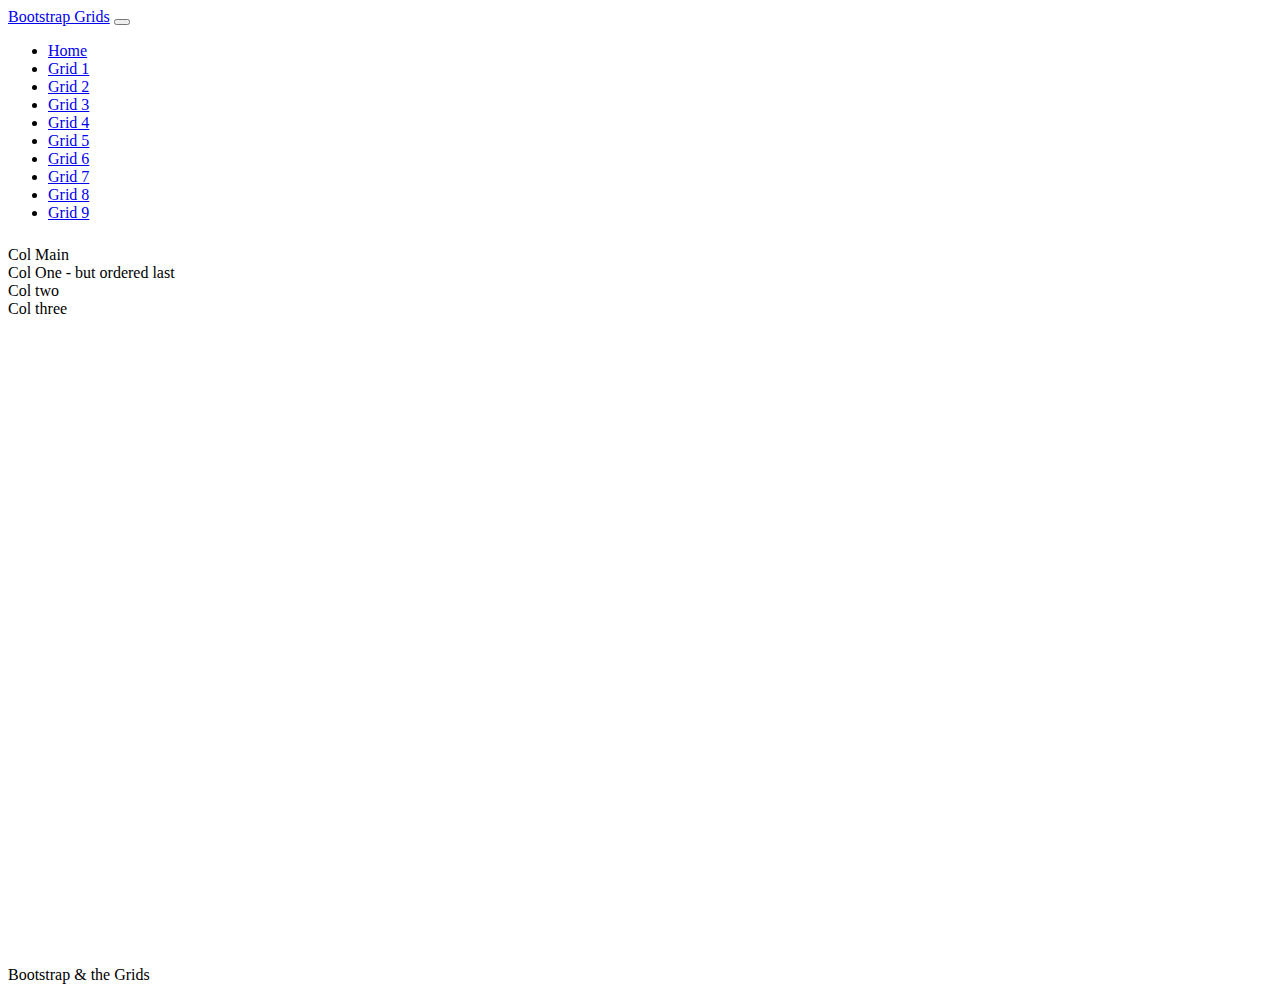
<file: grid8.html>
<!DOCTYPE html>
<html lang="en">
  <head>
    <meta charset="UTF-8" />
    <meta
      name="viewport"
      content="width=device-width, initial-scale=1.0, shrink-to-fit=no"
    />
    <title>Bootstrap & the Grids</title>

    <!-- Bootstrap CSS-->
    <link
      href="https://cdn.jsdelivr.net/npm/bootstrap@5.3.0-alpha2/dist/css/bootstrap.min.css"
      rel="stylesheet"
      integrity="sha384-aFq/bzH65dt+w6FI2ooMVUpc+21e0SRygnTpmBvdBgSdnuTN7QbdgL+OapgHtvPp"
      crossorigin="anonymous"
    />
    <!-- Google Fonts -->
    <link rel="preconnect" href="https://fonts.googleapis.com" />
    <link rel="preconnect" href="https://fonts.gstatic.com" crossorigin />
    <link
      href="https://fonts.googleapis.com/css2?family=Londrina+Shadow&display=swap"
      rel="stylesheet"
    />

    <!-- Custom CSS -->
    <link rel="stylesheet" href="/css/site.css" />
  </head>
  <body>
    <header>
      <nav class="navbar navbar-expand-lg navbar-dark bg-dark">
        <div class="container-fluid">
          <a class="navbar-brand" href="/grid1.html"> Bootstrap Grids</a>
          <button
            class="navbar-toggler"
            type="button"
            data-bs-toggle="collapse"
            data-bs-target="#navbarSupportedContent"
            aria-controls="navbarSupportedContent"
            aria-expanded="false"
            aria-label="Toggle navigation"
          >
            <span class="navbar-toggler-icon"></span>
          </button>
          <div class="collapse navbar-collapse" id="navbarSupportedContent">
            <ul class="navbar-nav me-auto mb-2 mb-lg-0">
              <li class="nav-item">
                <a
                  class="nav-link"
                  href="/index.html"
                  >Home</a
                >
              </li>
              <li class="nav-item">
                <a class="nav-link" href="/grid1.html">Grid 1</a>
              </li>
              <li class="nav-item">
                <a class="nav-link" href="/grid2.html">Grid 2</a>
              </li>
              <li class="nav-item">
                <a class="nav-link" href="/grid3.html">Grid 3</a>
              </li>
              <li class="nav-item">
                <a class="nav-link" href="/grid4.html">Grid 4</a>
              </li>
              <li class="nav-item">
                <a class="nav-link" href="/grid5.html">Grid 5</a>
              </li>
              <li class="nav-item">
                <a class="nav-link" href="/grid6.html">Grid 6</a>
              </li>
              <li class="nav-item">
                <a class="nav-link" href="/grid7.html">Grid 7</a>
              </li>
              <li class="nav-item">
                <a class="nav-link active"
                  aria-current="page" href="/grid8.html">Grid 8</a>
              </li>
              <li class="nav-item">
                <a class="nav-link" href="/grid9.html">Grid 9</a>
              </li>
            </ul>
          </div>
        </div>
      </nav>
    </header>
    <main class="container-fluid">
      <div class="minHeight row row-cols-1 gy-2">
        <div class="col col-md-12">
          <article class="bg-secondary h-100 text-light p-2"> Col Main </article>
        </div>
        <div class="col col-md-4 order-md-last"> <!-- can set breakpoints on NEARLY ALL bootstrap classes (for med device size, order this item last) -->
          <article class="bg-dark h-100 text-light p-2"> Col One - but ordered last </article>
        </div>
        <div class="col col-md-4">
          <article class="bg-secondary h-100 text-light p-2"> Col two </article>
        </div>
        <div class="col col-md-4">
          <article class="bg-secondary h-100 text-light p-2"> Col three </article>
        </div>
      </div>
    </main>
    <footer class="bg-dark p-3">
      <div class="text-center">
        <!-- not a semantic tag, divides page by the width of the page-->
        <span class="text-light"> Bootstrap & the Grids </span>
        <!-- span tag is similar to a div, lets you format something inside of the span, a portion of a line, inline-->
      </div>
    </footer>
    <script
      src="https://cdn.jsdelivr.net/npm/bootstrap@5.3.0-alpha2/dist/js/bootstrap.bundle.min.js"
      integrity="sha384-qKXV1j0HvMUeCBQ+QVp7JcfGl760yU08IQ+GpUo5hlbpg51QRiuqHAJz8+BrxE/N"
      crossorigin="anonymous"
    ></script>
  </body>
</html>
</file>
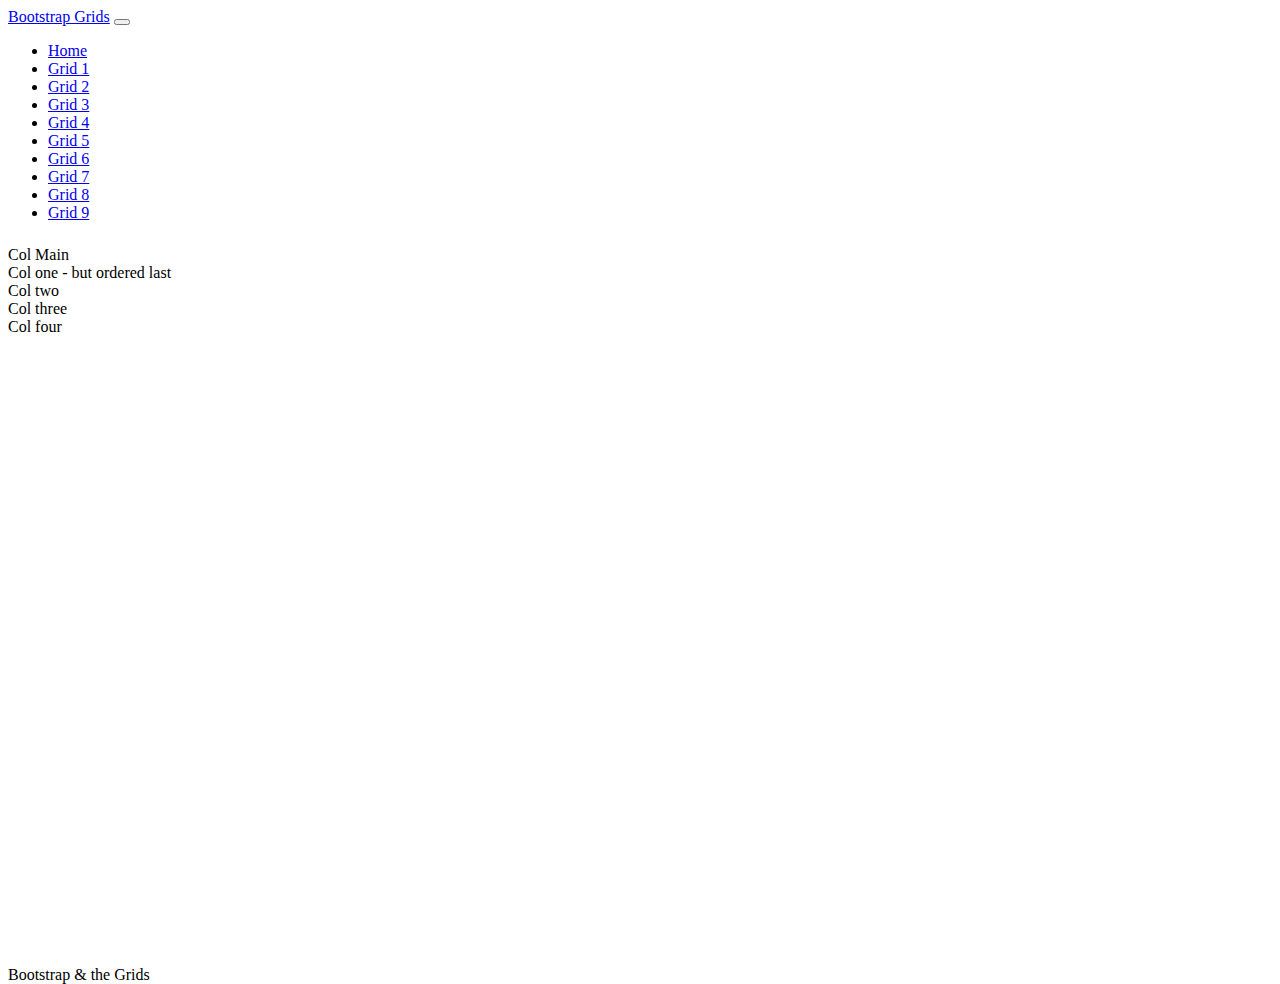
<file: grid9.html>
<!DOCTYPE html>
<html lang="en">
  <head>
    <meta charset="UTF-8" />
    <meta
      name="viewport"
      content="width=device-width, initial-scale=1.0, shrink-to-fit=no"
    />
    <title>Bootstrap & the Grids</title>

    <!-- Bootstrap CSS-->
    <link
      href="https://cdn.jsdelivr.net/npm/bootstrap@5.3.0-alpha2/dist/css/bootstrap.min.css"
      rel="stylesheet"
      integrity="sha384-aFq/bzH65dt+w6FI2ooMVUpc+21e0SRygnTpmBvdBgSdnuTN7QbdgL+OapgHtvPp"
      crossorigin="anonymous"
    />
    <!-- Google Fonts -->
    <link rel="preconnect" href="https://fonts.googleapis.com" />
    <link rel="preconnect" href="https://fonts.gstatic.com" crossorigin />
    <link
      href="https://fonts.googleapis.com/css2?family=Londrina+Shadow&display=swap"
      rel="stylesheet"
    />

    <!-- Custom CSS -->
    <link rel="stylesheet" href="/css/site.css" />
  </head>
  <body>
    <header>
      <nav class="navbar navbar-expand-lg navbar-dark bg-dark">
        <div class="container-fluid">
          <a class="navbar-brand" href="/grid1.html"> Bootstrap Grids</a>
          <button
            class="navbar-toggler"
            type="button"
            data-bs-toggle="collapse"
            data-bs-target="#navbarSupportedContent"
            aria-controls="navbarSupportedContent"
            aria-expanded="false"
            aria-label="Toggle navigation"
          >
            <span class="navbar-toggler-icon"></span>
          </button>
          <div class="collapse navbar-collapse" id="navbarSupportedContent">
            <ul class="navbar-nav me-auto mb-2 mb-lg-0">
              <li class="nav-item">
                <a
                  class="nav-link"
                  href="/index.html"
                  >Home</a
                >
              </li>
              <li class="nav-item">
                <a class="nav-link" href="/grid1.html">Grid 1</a>
              </li>
              <li class="nav-item">
                <a class="nav-link" href="/grid2.html">Grid 2</a>
              </li>
              <li class="nav-item">
                <a class="nav-link" href="/grid3.html">Grid 3</a>
              </li>
              <li class="nav-item">
                <a class="nav-link" href="/grid4.html">Grid 4</a>
              </li>
              <li class="nav-item">
                <a class="nav-link" href="/grid5.html">Grid 5</a>
              </li>
              <li class="nav-item">
                <a class="nav-link" href="/grid6.html">Grid 6</a>
              </li>
              <li class="nav-item">
                <a class="nav-link" href="/grid7.html">Grid 7</a>
              </li>
              <li class="nav-item">
                <a class="nav-link" href="/grid8.html">Grid 8</a>
              </li>
              <li class="nav-item">
                <a class="nav-link active"
                  aria-current="page" href="/grid9.html">Grid 9</a>
              </li>
            </ul>
          </div>
        </div>
      </nav>
    </header>
    <main class="container-fluid">
      <div class="minHeight row row-cols-1 g-2">
        <div class="col col-md-12">
          <article class="bg-secondary h-100 text-light p-2"> Col Main </article>
        </div>
        <div class="col-6 col-md-3 order-last">
          <article class="bg-dark h-100 text-light p-2"> Col one - but ordered last </article>
        </div>
        <div class="col-6 col-md-3"> <!-- can set breakpoints on NEARLY ALL bootstrap classes (for med device size, order this item last) -->
          <article class="bg-secondary h-100 text-light p-2"> Col two </article>
        </div>
        <div class="col-6 col-md-3">
          <article class="bg-secondary h-100 text-light p-2"> Col three </article>
        </div>
        <div class="col-6 col-md-3">
          <article class="bg-secondary h-100 text-light p-2"> Col four </article>
        </div>
      </div>
    </main>
    <footer class="bg-dark p-3">
      <div class="text-center">
        <!-- not a semantic tag, divides page by the width of the page-->
        <span class="text-light"> Bootstrap & the Grids </span>
        <!-- span tag is similar to a div, lets you format something inside of the span, a portion of a line, inline-->
      </div>
    </footer>
    <script
      src="https://cdn.jsdelivr.net/npm/bootstrap@5.3.0-alpha2/dist/js/bootstrap.bundle.min.js"
      integrity="sha384-qKXV1j0HvMUeCBQ+QVp7JcfGl760yU08IQ+GpUo5hlbpg51QRiuqHAJz8+BrxE/N"
      crossorigin="anonymous"
    ></script>
  </body>
</html>
</file>
<file: css/site.css>
/* Sticky footer CSS */
html, /* Why both HTML & body? */
body
{
    height: 100%; /* height of the browser window */
}

body
{
    display: flex;
    flex-direction: column;

}

main
{
    flex-grow: 1; /* Let it take up as much space as it can*/
    margin-top: 0.5rem;
}

footer
{
    flex-shrink: 0; /* do not let footer shrink below predeclared size*/
}
/* End Sticky footer CSS */

.bgimage
{
    /* background-image: url(/img/GridBG.png); */
    background: linear-gradient(rgba(0, 0, 0, 0.5), rgba(0, 0, 0, 0.5)), url(/img/GridBG.png); /* rgba, a stands for alpha, is for transparency*/
    background-position: center;
    width: 100%;
    background-size: cover;
    background-repeat: no-repeat; /* bg image wont be repeated*/
    background-attachment: fixed; /* bg image wont scroll */
}

/*  */

.heroText
{
    font-family: 'Londrina Shadow', sans-serif;
    text-transform: uppercase;
    font-weight: 400;
    color: rgb(195, 255, 0);
}

.minHeight
{
    min-height: 80vh; /* 80 % of viewport instead of 80% of containing element*/
}
</file>
